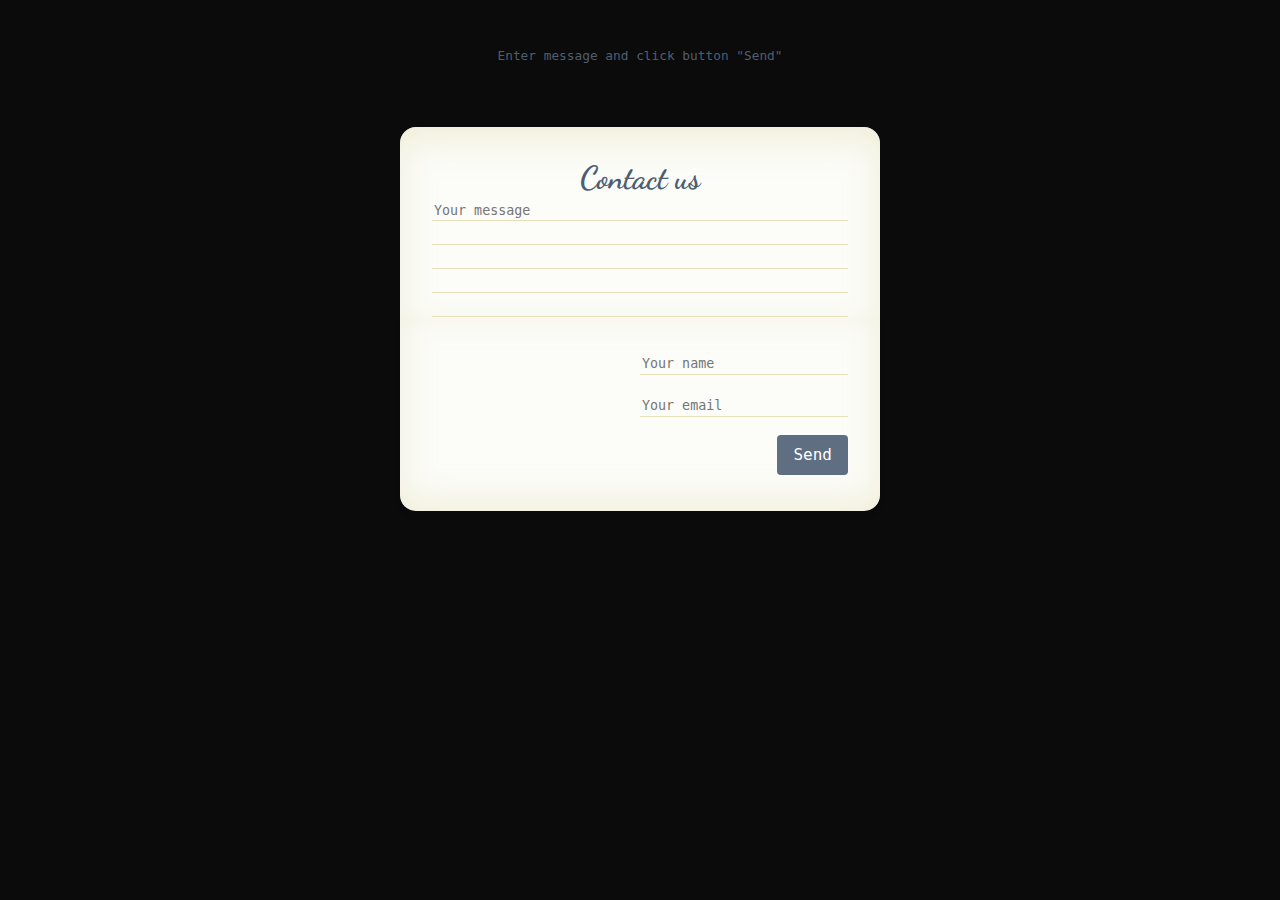
<file: contact.html>
<!DOCTYPE html>
<html lang="en">
<head>
    <meta charset="UTF-8">
    <meta name="viewport" content="width=device-width, initial-scale=1.0">
    <title>Contact</title>
    <style>
        /* Your existing CSS */
        @import url(https://fonts.googleapis.com/css?family=Dancing+Script:400,700);
        * {
            -webkit-box-sizing: border-box;
            -moz-box-sizing: border-box;
            box-sizing: border-box;
        }
        body { margin: 0; padding: 0; background-color: #0b0b0b; color: #4e5e72; text-align: center; font-family: monospace; overflow: hidden; }
        h1, p { margin: 0; padding: 0; }
        h1 { font-size: 2rem; font-family: 'Dancing Script'; }
        small { display: block; padding: 3rem 0; font-size: 0.8rem; transition: opacity 0.33s; }
        textarea, input, button { line-height: 1.5rem; border: 0; outline: none; font-family: inherit; appearance: none; }
        textarea, input { color: #4e5e72; background-color: transparent; background-image: url("data:image/svg+xml;utf8,<svg xmlns='http://www.w3.org/2000/svg' width='10' height='24'><rect fill='rgb(229, 225, 187)' x='0' y='23' width='10' height='1'/></svg>"); }
        textarea { width: 100%; height: 8rem; resize: none; }
        input { width: 50%; margin-bottom: 1rem; }
        input[type=text]:invalid, input[type=email]:invalid { box-shadow: none; background-image: url("data:image/svg+xml;utf8,<svg xmlns='http://www.w3.org/2000/svg' width='10' height='24'><rect fill='rgba(240, 132, 114, 0.5)' x='0' y='23' width='10' height='1'/></svg>"); }
        button { padding: 0.5rem 1rem; border-radius: 0.25rem; background-color: rgba(78, 94, 114, 0.9); color: white; font-size: 1rem; transition: background-color 0.2s; }
        button:hover, button:focus { outline: none; background-color: rgba(78, 94, 114, 1); }
        input[type=text]:focus, input[type=email]:focus, textarea:focus { background-image: url("data:image/svg+xml;utf8,<svg xmlns='http://www.w3.org/2000/svg' width='10' height='24'><rect fill='rgba(78, 94, 114, 0.3)' x='0' y='23' width='10' height='1'/></svg>"); outline: none; }
        .wrapper { width: 35rem; background-color: white; }
        .letter { position: absolute; left: 0; right: 0; top: 0; width: 30rem; margin: auto; perspective: 60rem; }
        .side { height: 12rem; background-color: #fcfcf8; outline: 1px solid transparent; }
        .side:nth-of-type(1) { padding: 2rem 2rem 0; border-radius: 1rem 1rem 0 0; box-shadow: inset 0 0.75rem 2rem rgba(229, 225, 187, 0.5); }
        .side:nth-of-type(2) { padding: 2rem; border-radius: 0 0 1rem 1rem; box-shadow: 0 0.3rem 0.3rem rgba(0, 0, 0, 0.05), inset 0 -0.57rem 2rem rgba(229, 225, 187, 0.5); text-align: right; }
        .envelope { position: absolute; left: 0; right: 0; top: 0; margin: auto; }
        .envelope.front { width: 10rem; height: 6rem; border-radius: 0 0 1rem 1rem; overflow: hidden; z-index: 9999; opacity: 0; }
        .envelope.front::before, .envelope.front::after { position: absolute; display: block; width: 12rem; height: 6rem; background-color: #e9dc9d; transform: rotate(30deg); transform-origin: 0 0; box-shadow: 0 0 1rem rgba(0, 0, 0, 0.1); content: ''; }
        .envelope.front::after { right: 0; transform: rotate(-30deg); transform-origin: 100% 0; }
        .envelope.back { top: -4rem; width: 10rem; height: 10rem; overflow: hidden; z-index: -9998; opacity: 0; transform: translateY(-6rem); }
        .envelope.back::before { display: block; width: 10rem; height: 10rem; background-color: #e9dc9d; border-radius: 1rem; content: ''; transform: scaleY(0.6) rotate(45deg); }
        .result-message { opacity: 0; transition: all 0.3s 2s; transform: translateY(9rem); z-index: -9999; }
        .sent .letter { animation: scaleLetter 1s forwards ease-in; }
        .sent .side:nth-of-type(1) { transform-origin: 0 100%; animation: closeLetter 0.66s forwards ease-in; }
        .sent .side:nth-of-type(1) h1, .sent .side:nth-of-type(1) textarea { animation: fadeOutText 0.66s forwards linear; }
        .sent button { background-color: rgba(78, 94, 114, 0.2); }
        .sent .envelope { animation: fadeInEnvelope 0.5s 1.33s forwards ease-out; }
        .sent .result-message { opacity: 1; transform: translateY(12rem); padding: 3rem;}
        .sent small { opacity: 0; }
        .centered { position: absolute; left: 0; right: 0; margin: 1rem auto; }
        @keyframes closeLetter { 50% { transform: rotateX(-90deg); } 100% { transform: rotateX(-180deg); } }
        @keyframes fadeOutText { 49% { opacity: 1; } 50% { opacity: 0; } 100% { opacity: 0; } }
        @keyframes fadeInEnvelope { 0% { opacity: 0; transform: translateY(8rem); } 100% { opacity: 1; transform: translateY(4.5rem); } }
        @keyframes scaleLetter { 66% { transform: translateY(-8rem) scale(0.5, 0.5); } 75% { transform: translateY(-8rem) scale(0.5, 0.5); } 90% { transform: translateY(-8rem) scale(0.3, 0.5); } 97% { transform: translateY(-8rem) scale(0.33, 0.5); } 100% { transform: translateY(-8rem) scale(0.3, 0.5); } }
        
        /* CSS for back button */
        #backButton {
            display: none;
            margin-top: 1rem;
        }

        #backButton a {
            text-decoration: none;
        }

        #backButton button {
            padding: 1rem 8rem;
            border-radius: 0.25rem;
            background-color: rgba(78, 94, 114, 0.9);
            color: white;
            font-size: 3rem;
            border: none;
            transition: background-color 0.2s, width 0.4s, font-size 0.4s; /* Added transitions */
        }

        #backButton button:hover {
            background-position: 100% 0;
            background-size: 300% 100%;
        }

        .button-hover:focus {
            outline: none;
        }

        .button-hover.color-3 {
            background-image: linear-gradient(to right, #667eea, #764ba2, #6B8DD6, #8E37D7);
            box-shadow: 0 4px 15px 0 rgba(116, 79, 168, 0.75);
        }
    </style>
</head>
<body>
    <small>Enter message and click button "Send"</small>
    <div class="wrapper centered">
        <article class="letter">
            <div class="side">
                <h1>Contact us</h1>
                <p>
                    <textarea id="message" placeholder="Your message"></textarea>
                </p>
            </div>
            <div class="side">
                <p>
                    <input id="name" type="text" placeholder="Your name">
                </p>
                <p>
                    <input id="email" type="email" placeholder="Your email">
                </p>
                <p>
                    <button id="sendLetter">Send</button>
                </p>
            </div>
            <div id="backButton">
                <a href="index.html">
                    <button class="btn-hover color-black">Back</button>
                </a>
            </div>
        </article>
        <div class="envelope front"></div>
        <div class="envelope back"></div>
    </div>
    <p class="result-message centered">Thank you for your message</p>
   
    <script src="https://cdn.emailjs.com/dist/email.min.js"></script>
    <script>
        (function() {
            emailjs.init("tGu1Uxv2w7srxZdBG");
        })();

        function addClass() {
            // Validate the form before sending
            const name = document.getElementById('name').value.trim();
            const email = document.getElementById('email').value.trim();
            const message = document.getElementById('message').value.trim();
            
            if (!name || !email || !message) {
                alert("All fields are required!");
                return;
            }

            document.body.classList.add("sent");
            document.getElementById("backButton").style.display = "block";

            // Send form data using EmailJS
            emailjs.send("service_5sytknd", "template_gw3njsa", {
                from_name: name,
                from_email: email,
                message: message
            }).then(function(response) {
                console.log('Message sent successfully', response.status, response.text);
            }, function(error) {
                console.error('Failed to send message', error);
                alert("Failed to send message. Please try again later.");
            });
        }

        function resetForm() {
            document.body.classList.remove("sent");
            document.getElementById("backButton").style.display = "none";
            document.getElementById('message').value = "";
            document.getElementById('name').value = "";
            document.getElementById('email').value = "";
        }

        document.getElementById("sendLetter").addEventListener("click", addClass);
        document.getElementById("backButton").addEventListener("click", resetForm);
    </script>
</body>
</html>
</file>
